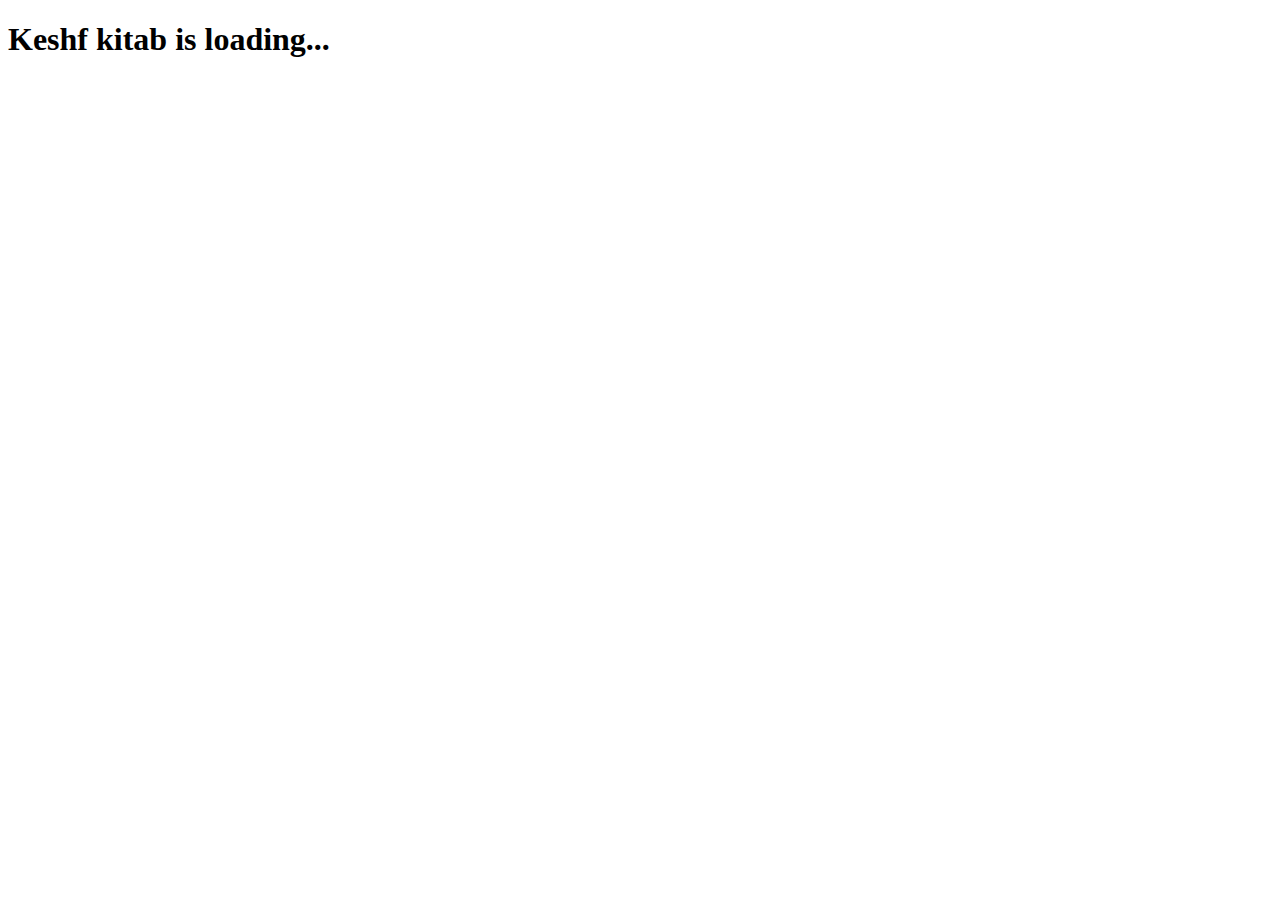
<file: public/keshf.html>
<!DOCTYPE html>
<html lang="en">
<head>
    <meta charset="UTF-8">
    <meta name="viewport" content="width=device-width, initial-scale=1.0">
    <title>Document</title>
</head>
<body>
    <h1>
        Keshf kitab is loading...
    </h1>
</body>
</html>
</file>
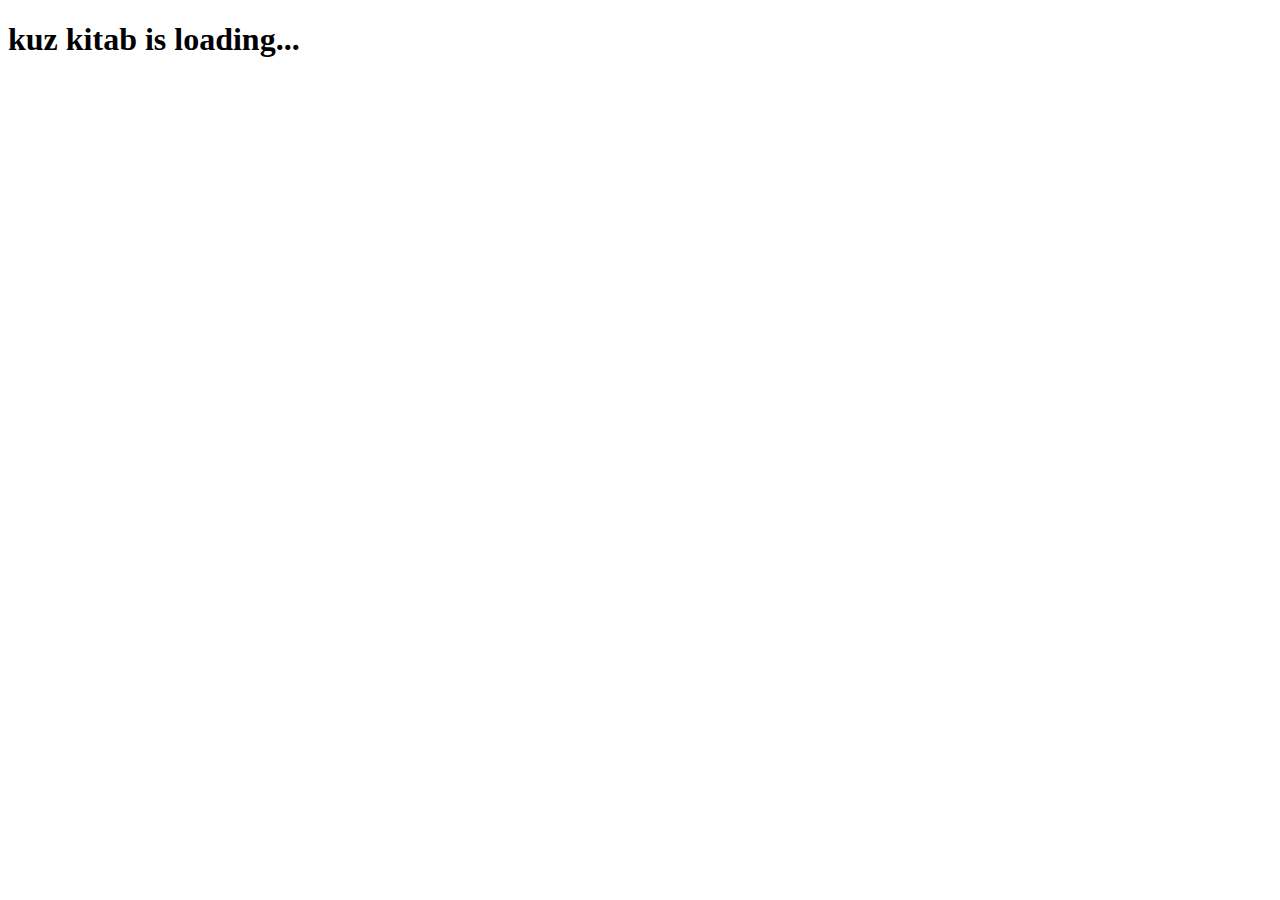
<file: public/kuz.html>
<!DOCTYPE html>
<html lang="en">
<head>
    <meta charset="UTF-8">
    <meta name="viewport" content="width=device-width, initial-scale=1.0">
    <title>Document</title>
</head>
<body>
    <h1>
        kuz kitab is loading...
    </h1>
</body>
</html>
</file>
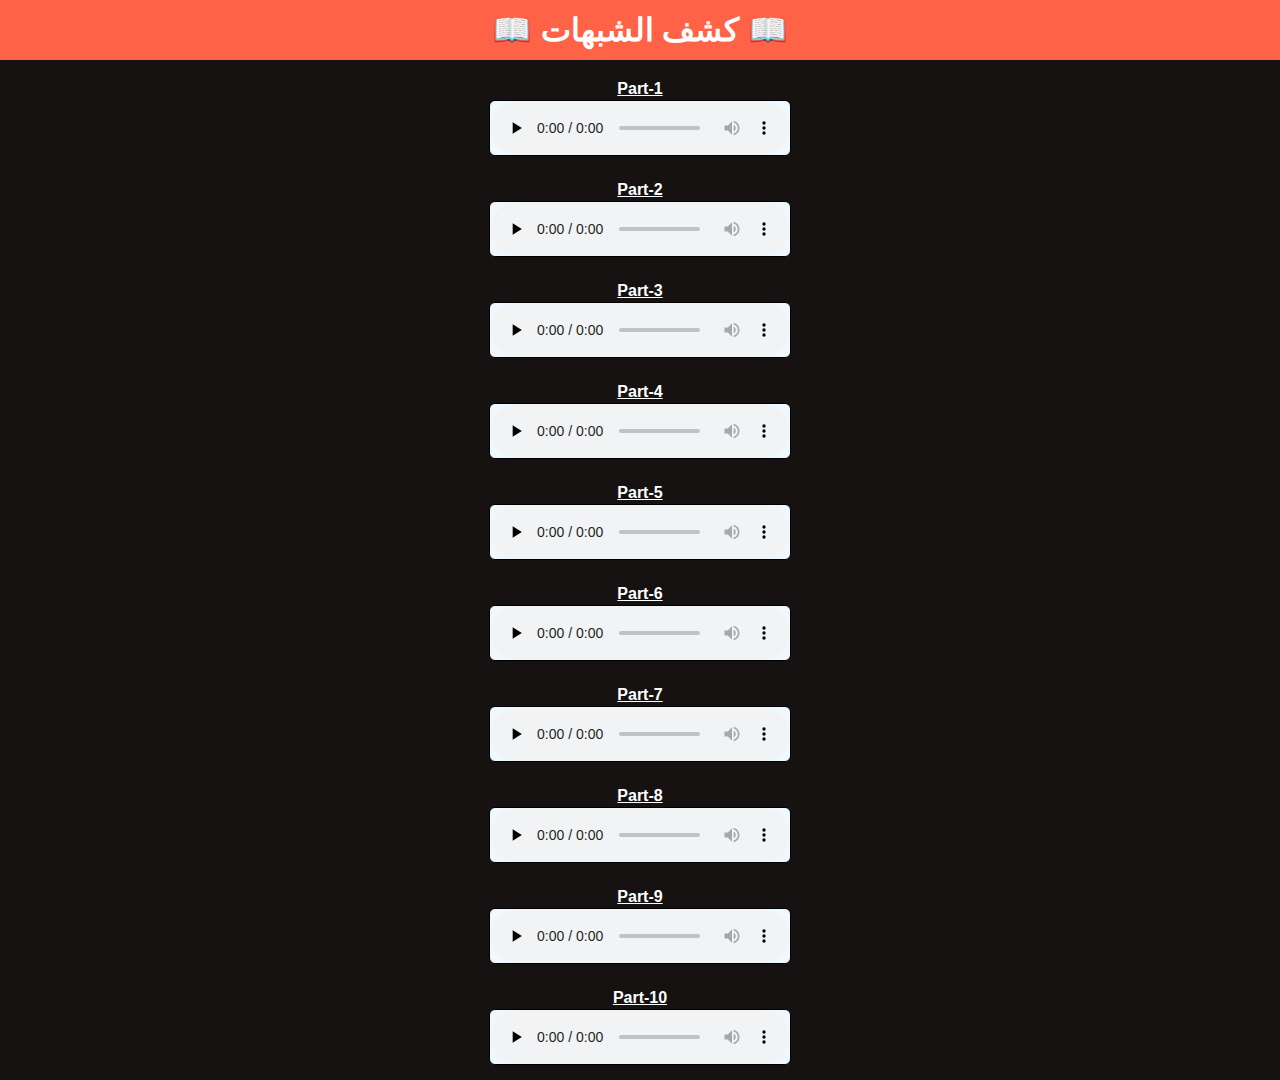
<file: public/courses/keshf.html>
<!DOCTYPE html>
<html lang= 'en'>
<head>
  <meta charset= 'UTF-8'>
  <meta name= 'viewport' content= 'width=device-width, initial-scale=1.0'>
  <title>كشف الشبهات</title>
  <style>
    *{margin: 0;}
    body { font-family: Arial, sans-serif; background: #ffffff; padding: 0; margin: 0;}
    header {width: 100%; height: 60px; background-color: tomato; display: flex; justify-content: center; align-items: center;}
    header h1{ color: white;}
    main{display: flex; flex-direction: column; justify-content: center; align-items: center; margin-top: 10px;}
    main .p1 { border-radius: 6px; margin-bottom: 15px; border: #000 1px solid; background-color: aliceblue;}
    main h5{ font-size: medium; margin-top: 10px; margin-bottom: 2px; text-decoration: underline; color: #000; text-transform: capitalize;}
  </style>
</head>
<body id= 'body'>
  <header>
      <h1>📖 كشف الشبهات 📖</h1>
  </header>
  <main>
    <h5>part-1</h5>
    <audio src= '/kesh/part-1.mp3' preload= 'none' class= 'p1' controls></audio>
    <h5>part-2</h5>
    <audio src= '/kesh/part-2.mp3' preload= 'none' class= 'p1' controls></audio>
    <h5>part-3</h5>
    <audio src= '/kesh/part-3.mp3' preload= 'none' class= 'p1' controls></audio>
    <h5>part-4</h5>
    <audio src= '/kesh/part-4.mp3' preload= 'none' class= 'p1' controls></audio>
    <h5>part-5</h5>
    <audio src= '/kesh/part-5.mp3' preload= 'none' class= 'p1' controls></audio>
    <h5>part-6</h5>
    <audio src= '/kesh/part-6.mp3' preload= 'none' class= 'p1' controls></audio>
    <h5>part-7</h5>
    <audio src= '/kesh/part-7.mp3' preload= 'none' class= 'p1' controls></audio>
    <h5>part-8</h5>
    <audio src= '/kesh/part-8.mp3' preload= 'none' class= 'p1' controls></audio>
    <h5>part-9</h5>
    <audio src= '/kesh/part-9.mp3' preload= 'none' class= 'p1' controls></audio>
    <h5>part-10</h5>
    <audio src= '/kesh/part-10.mp3' preload= 'none' class= 'p1' controls></audio>
  </main>
  <script>
    const body = document.getElementById('body');
    const texts = document.getElementsByTagName('h5');

      let currentHour = new Date().getHours();

      if (currentHour >= 18 || currentHour < 7)
    {
      body.style.backgroundColor= '#151211';
      for (let i = 0; i < 11; i++)
    {
      texts[i].style.color='white';
    }
    }
  </script>
</body>
</html>
</file>
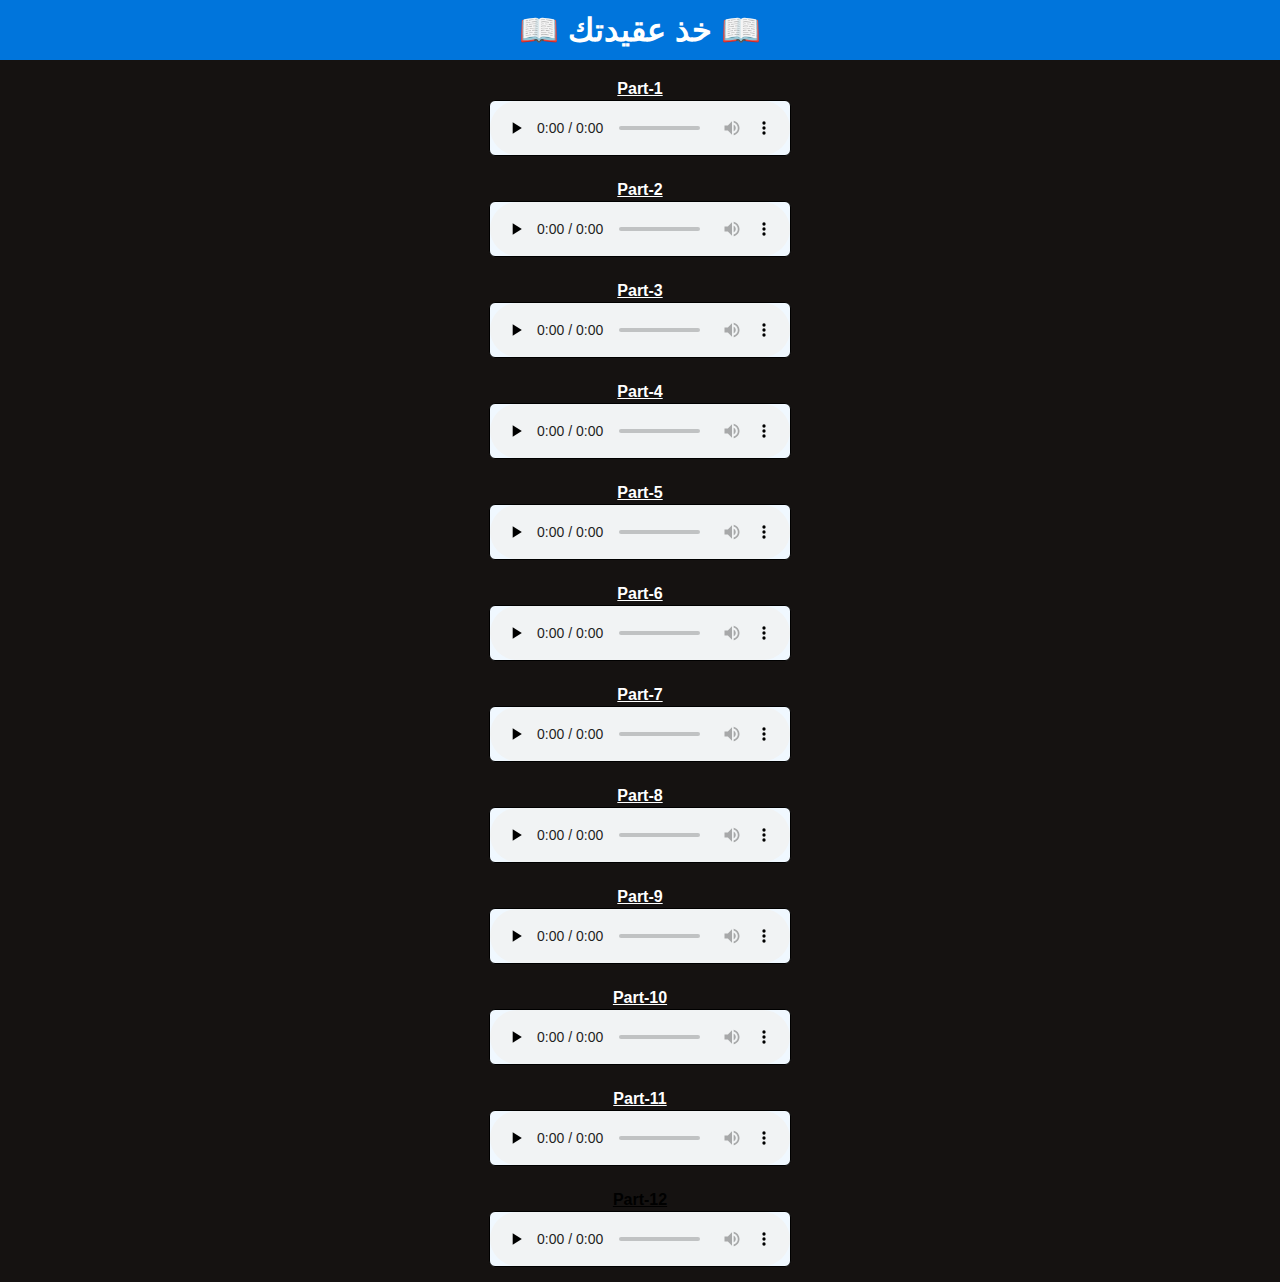
<file: public/courses/kuz.html>
<!DOCTYPE html>
<html lang= 'en'>
<head>
  <meta charset= 'UTF-8'>
  <meta name= 'viewport' content= 'width=device-width, initial-scale=1.0'>
  <title>خذ عقيدتك</title>
  <style>
    *{margin: 0;}
    body { font-family: Arial, sans-serif; background: #ffffff; padding: 0; margin: 0;}
    header {width: 100%; height: 60px; background-color: #0075dc; display: flex; justify-content: center; align-items: center;}
    header h1{ color: white;}
    main{display: flex; flex-direction: column; justify-content: center; align-items: center; margin-top: 10px;}
    main .p1 { border-radius: 6px; margin-bottom: 15px; border: #000 1px solid; background-color: aliceblue;}
    main h5{ font-size: medium; margin-top: 10px; margin-bottom: 2px; text-decoration: underline; color: #000; text-transform: capitalize;}
  </style>
</head>
<body id= 'body'>
  <header>
      <h1>📖 خذ عقيدتك 📖</h1>
  </header>
  <main>
    <h5>part-1</h5>
    <audio src= '/kuz/part-1.mp3' preload= 'none' class= 'p1' controls></audio>
    <h5>part-2</h5>
    <audio src= '/kuz/part-2.mp3' preload= 'none' class= 'p1' controls></audio>
    <h5>part-3</h5>
    <audio src= '/kuz/part-3.mp3' preload= 'none' class= 'p1' controls></audio>
    <h5>part-4</h5>
    <audio src= '/kuz/part-4.mp3' preload= 'none' class= 'p1' controls></audio>
    <h5>part-5</h5>
    <audio src= '/kuz/part-5.mp3' preload= 'none' class= 'p1' controls></audio>
    <h5>part-6</h5>
    <audio src= '/kuz/part-6.mp3' preload= 'none' class= 'p1' controls></audio>
    <h5>part-7</h5>
    <audio src= '/kuz/part-7.mp3' preload= 'none' class= 'p1' controls></audio>
    <h5>part-8</h5>
    <audio src= '/kuz/part-8.mp3' preload= 'none' class= 'p1' controls></audio>
    <h5>part-9</h5>
    <audio src= '/kuz/part-9.mp3' preload= 'none' class= 'p1' controls></audio>
    <h5>part-10</h5>
    <audio src= '/kuz/part-10.mp3' preload= 'none' class= 'p1' controls></audio>
    <h5>part-11</h5>
    <audio src= '/kuz/part-11.mp3' preload= 'none' class= 'p1' controls></audio>
    <h5>part-12</h5>
    <audio src= '/kuz/part-12.mp3' preload= 'none' class= 'p1' controls></audio>
  </main>
  <script>
    const body = document.getElementById('body');
    const texts = document.getElementsByTagName('h5');

      let currentHour = new Date().getHours();

      if (currentHour >= 18 || currentHour < 7)
    {
      body.style.backgroundColor= '#151211';
      for (let i = 0; i < 11; i++)
    {
      texts[i].style.color='white';
    }
    }
  </script>
</body>
</html>
</file>
